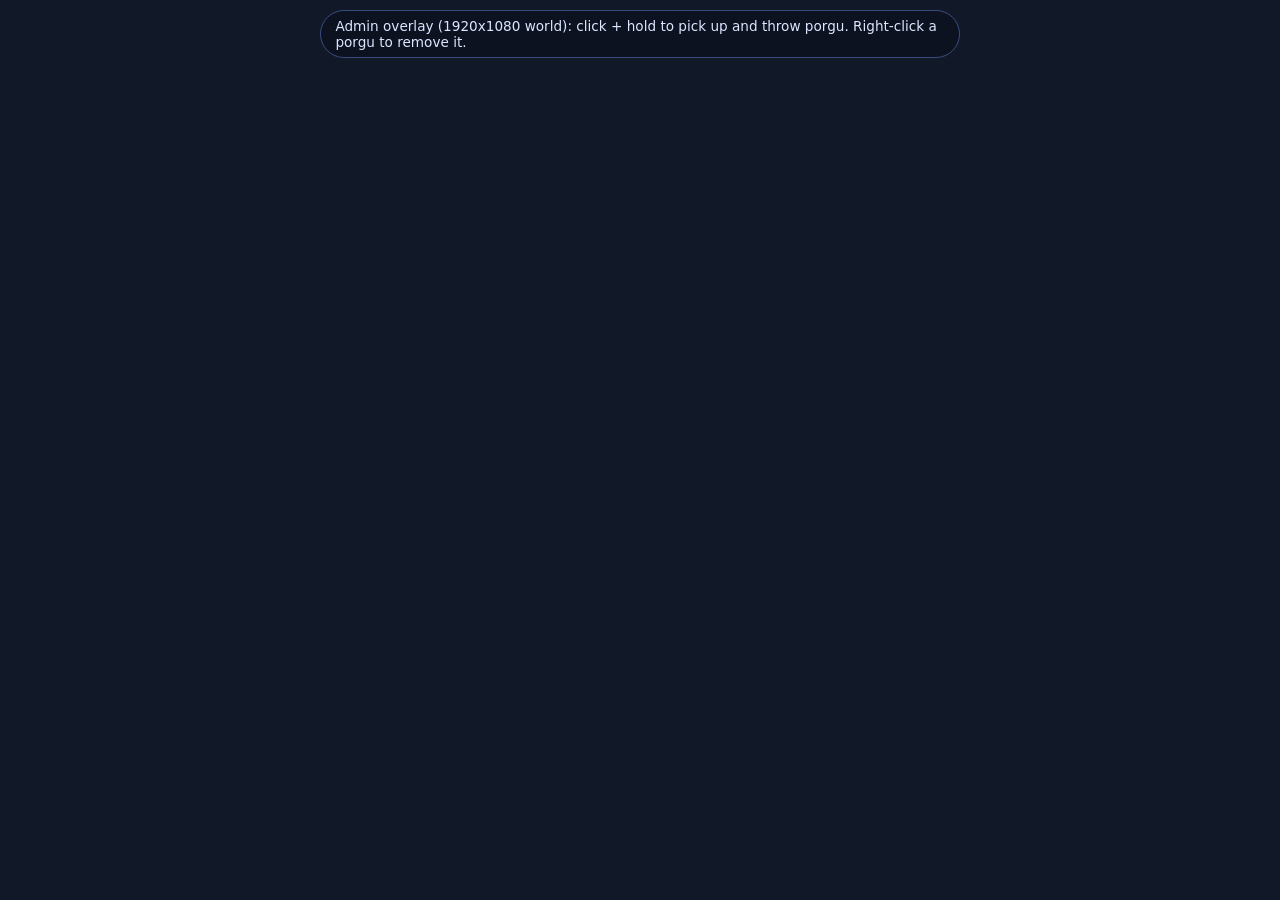
<file: templates/admin.html>
<!doctype html>
<html lang="en">
  <head>
    <meta charset="UTF-8" />
    <meta name="viewport" content="width=device-width, initial-scale=1.0" />
    <title>Porgupicker Admin Overlay</title>
    <link rel="stylesheet" href="/static/styles.css" />
  </head>
  <body class="overlay-page admin-overlay-page">
    <div class="admin-banner">Admin overlay (1920x1080 world): click + hold to pick up and throw porgu. Right-click a porgu to remove it.</div>
    <div id="overlay" class="admin-overlay"></div>

    <script src="https://cdn.socket.io/4.7.5/socket.io.min.js"></script>
    <script src="/static/admin.js"></script>
  </body>
</html>
</file>
<file: static/styles.css>
:root {
  color-scheme: dark;
  font-family: "Inter", system-ui, sans-serif;
}

body {
  margin: 0;
  background: #121826;
  color: #f0f4ff;
}

.layout {
  min-height: 100vh;
  display: grid;
  place-items: center;
  padding: 2rem;
}

.card {
  width: min(860px, 95vw);
  background: #1d2640;
  border: 1px solid #2f3f69;
  border-radius: 16px;
  padding: 1.5rem;
}

.form {
  display: grid;
  gap: 0.9rem;
}

label {
  display: grid;
  gap: 0.3rem;
  font-weight: 600;
}

input,
button {
  font: inherit;
}

input.locked-username,
input:disabled {
  background: #2c3656;
  color: #aab7de;
  cursor: not-allowed;
}

button {
  border: none;
  border-radius: 10px;
  background: linear-gradient(90deg, #64d2ff, #7f74ff);
  color: #081322;
  font-weight: 800;
  padding: 0.7rem 1rem;
  cursor: pointer;
}

.status {
  margin: 0.8rem 0;
  font-size: 0.95rem;
}

.status.ok {
  color: #91ff9f;
}

.status.err {
  color: #ff9a9a;
}

.status.hidden {
  display: none;
}

.composer {
  display: grid;
  grid-template-columns: 140px 1fr 140px;
  align-items: center;
  gap: 0.8rem;
}

.arrow-column {
  display: grid;
  gap: 0.6rem;
}

.arrow {
  padding: 0.55rem 0.5rem;
  font-size: 0.95rem;
}

.preview-column {
  display: grid;
  justify-items: center;
  gap: 0.6rem;
}

.live-preview-stage {
  width: min(320px, 80vw);
  min-height: 205px;
  border: 1px solid #40558c;
  border-radius: 14px;
  background: radial-gradient(circle at center, #1b2744, #121a2d 70%);
  display: grid;
  place-items: end center;
  padding: 0.7rem;
}

.live-preview-character {
  display: grid;
  justify-items: center;
}

.selection-labels {
  text-align: center;
  color: #c8d7ff;
  font-size: 0.9rem;
}

.sliders {
  display: grid;
  gap: 0.65rem;
}

.overlay-page {
  background: transparent;
  overflow: hidden;
}

#overlay {
  position: fixed;
  left: 0;
  right: 0;
  bottom: 0;
  height: 100vh;
  pointer-events: none;
}

.character {
  position: absolute;
  bottom: 0;
  display: grid;
  justify-items: center;
  color: #fff;
  text-shadow: 0 2px 4px rgba(0, 0, 0, 0.65);
  transform-origin: bottom center;
}

.facing,
.stack {
  transform-origin: bottom center;
}

.stack {
  position: relative;
}

.layer {
  position: absolute;
  inset: 0;
  width: 100%;
  height: 100%;
  image-rendering: pixelated;
}

.name {
  order: -1;
  margin-top: 0;
  margin-bottom: 0.1rem;
  font-weight: 700;
  font-size: 0.9rem;
}


.admin-overlay-page {
  background: #111827;
}

.admin-banner {
  position: fixed;
  top: 10px;
  left: 50%;
  transform: translateX(-50%);
  z-index: 5;
  background: rgba(12, 18, 32, 0.88);
  border: 1px solid #3a4d80;
  color: #dce7ff;
  border-radius: 999px;
  padding: 0.45rem 0.9rem;
  font-size: 0.85rem;
}

.admin-overlay {
  height: 100vh !important;
  pointer-events: auto !important;
}

.character.draggable {
  cursor: grab;
}

.admin-overlay.dragging .character.draggable {
  cursor: grabbing;
}
</file>
